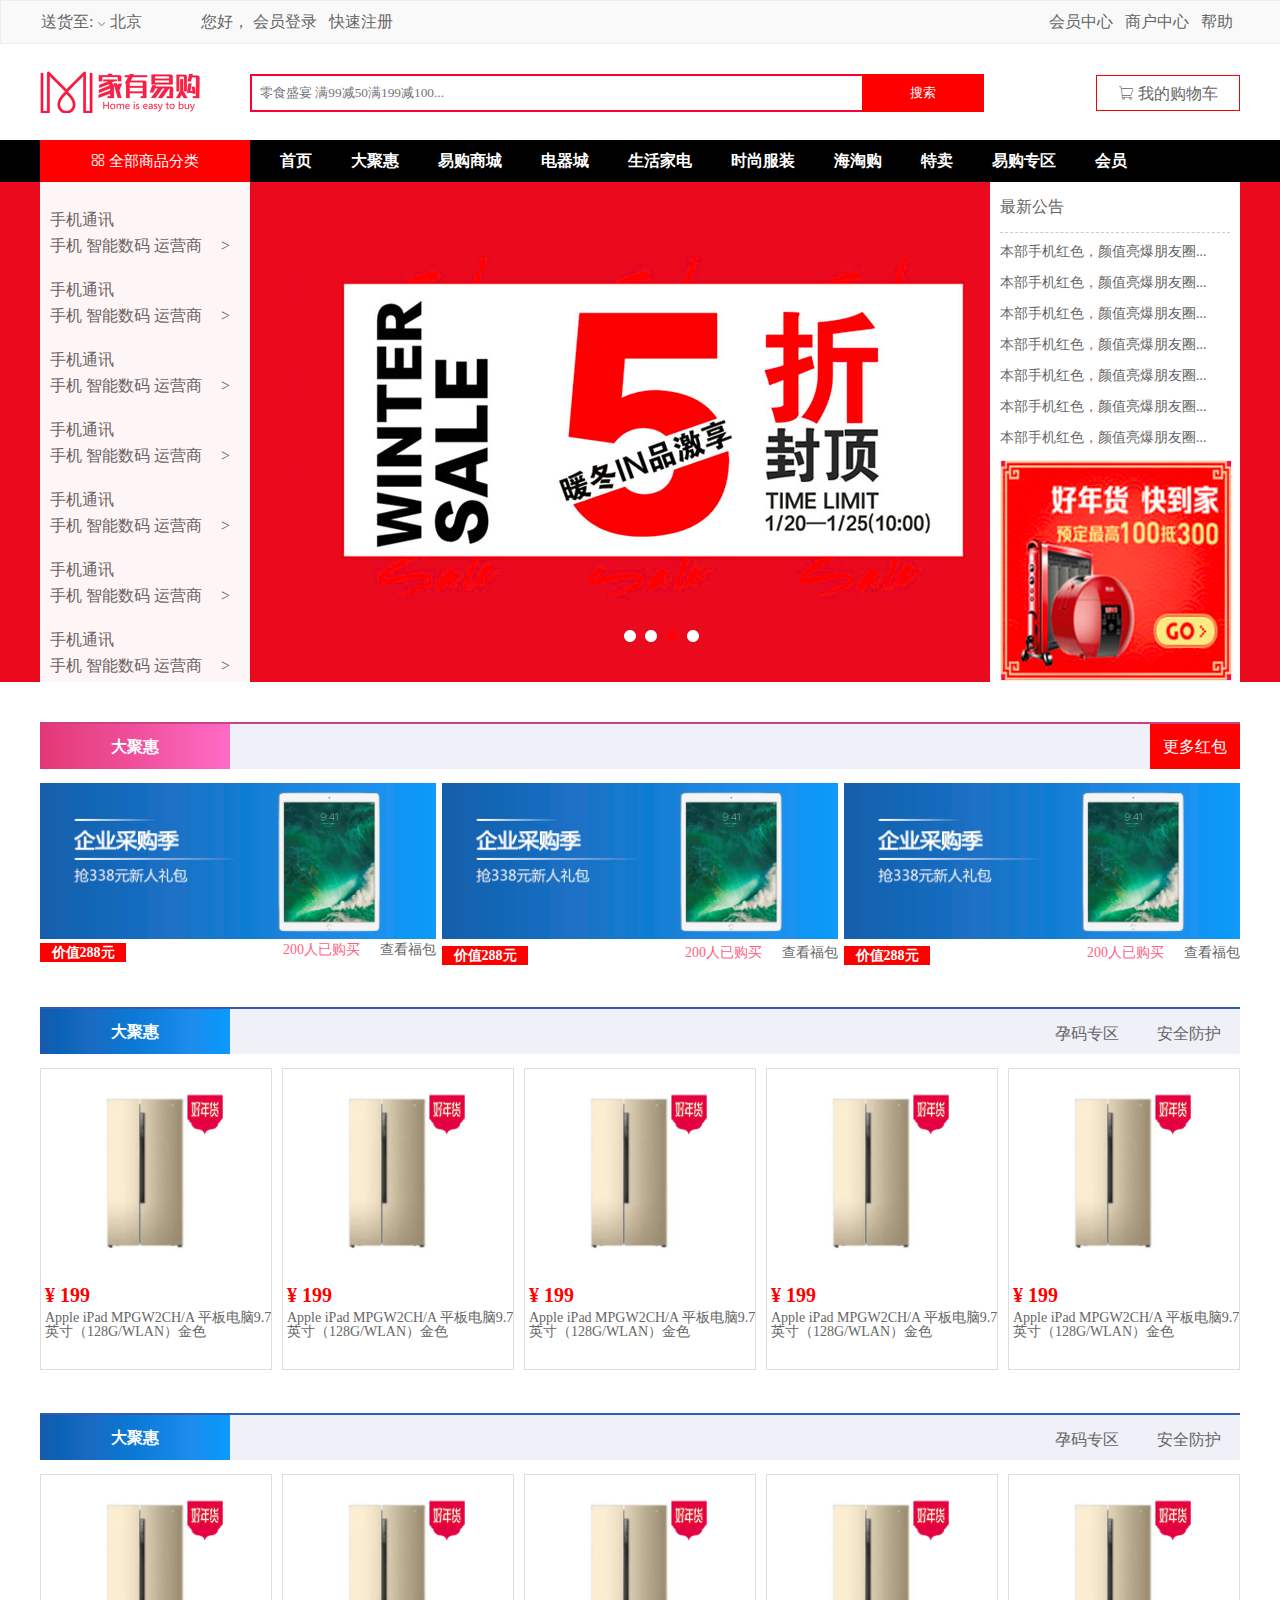
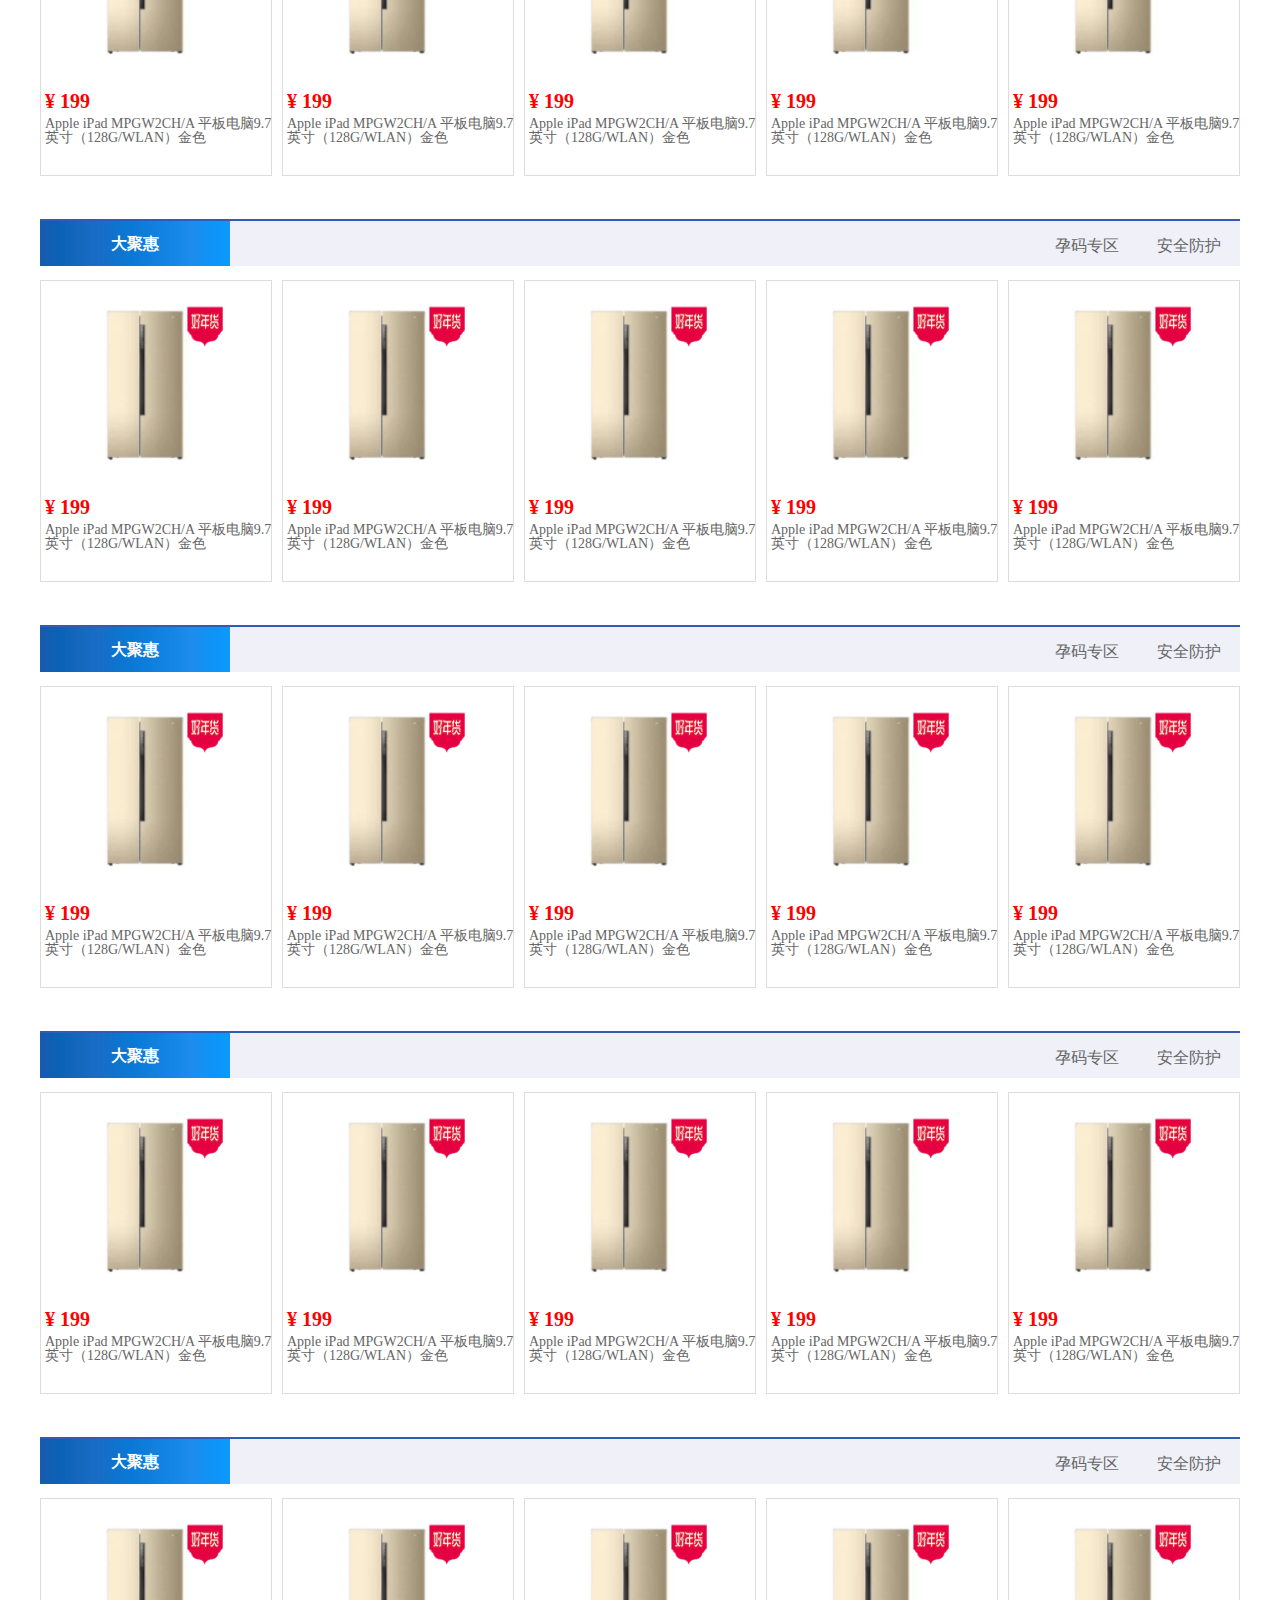
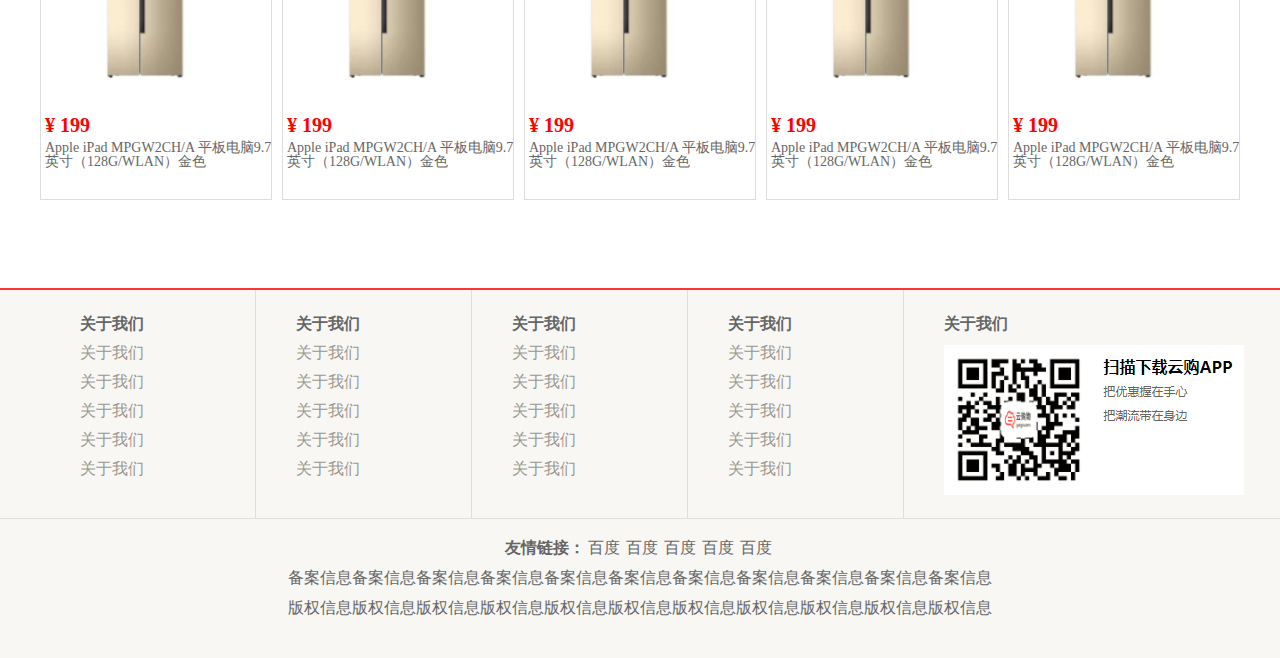
<file: index.html>
<!DOCTYPE html>
<html lang="en">

<head>
    <meta charset="UTF-8">
    <meta name="viewport" content="width=device-width, initial-scale=1.0">
    <title>html与css基础的综合实战案例</title>
    <link rel="stylesheet" href="css/base.css" type="text/css">
    <link rel="stylesheet" href="css/index.css" type="text/css">
    <link rel="stylesheet" href="css/iconfont.css" type="text/css">
</head>

<body>
    <div id="top">
        <div class="top_content clearfix">
            <div class="deliver">
                <em>送货至:</em>
                <img src="images/arrows_down.png" alt="">
                <a href="#">北京</a>
            </div>
            <div class="login">
                <em>您好，</em>
                <a href="#">会员登录</a>&nbsp;&nbsp;
                <a href="#">快速注册</a>
            </div>
            <div class="usercenter">
                <a href="#">会员中心</a>&nbsp;&nbsp;
                <a href="#">商户中心</a>&nbsp;&nbsp;
                <a href="#">帮助</a>
            </div>
        </div>
    </div>
    <div id="search">
        <div class="search_content clearfix">
            <div class="logo">
                <a href="#"><img src="images/search_logo.png"></a>
                <span style="display:inline-block;height:100%;vertical-align:middle;font-size:0;"></span>
            </div>
            <div class="searchform">
                <form action="#">
                    <input type="text" id="searchtext" placeholder="零食盛宴 满99减50满199减100..."><input type="button"
                        id="searchbtn" value="搜索">
                </form>
            </div>
            <div class="shoppingcar">
                <a href="#" class="iconfont icon-gouwuchezhengpin"> 我的购物车</a>
            </div>
        </div>
    </div>
    <div id="nav">
        <div class="nav_content">
            <div class="allclass iconfont icon-leimupinleifenleileibie">
                全部商品分类
            </div>
            <ul class="nav_items">
                <li><a href="#">首页</a></li>
                <li><a href="#">大聚惠</a></li>
                <li><a href="#">易购商城</a></li>
                <li><a href="#">电器城</a></li>
                <li><a href="#">生活家电</a></li>
                <li><a href="#">时尚服装</a></li>
                <li><a href="#">海淘购</a></li>
                <li><a href="#">特卖</a></li>
                <li><a href="#">易购专区</a></li>
                <li><a href="#">会员</a></li>
            </ul>
            <div class="allclass_content">
                <ul>
                    <li>
                        <h4>手机通讯</h4>
                        <a href="#">手机 智能数码 运营商 <em>&gt;</em></a>
                    </li>
                    <li>
                        <h4>手机通讯</h4>
                        <a href="#">手机 智能数码 运营商 <em>&gt;</em></a>
                    </li>
                    <li>
                        <h4>手机通讯</h4>
                        <a href="#">手机 智能数码 运营商 <em>&gt;</em></a>
                    </li>
                    <li>
                        <h4>手机通讯</h4>
                        <a href="#">手机 智能数码 运营商 <em>&gt;</em></a>
                    </li>
                    <li>
                        <h4>手机通讯</h4>
                        <a href="#">手机 智能数码 运营商 <em>&gt;</em></a>
                    </li>
                    <li>
                        <h4>手机通讯</h4>
                        <a href="#">手机 智能数码 运营商 <em>&gt;</em></a>
                    </li>
                    <li>
                        <h4>手机通讯</h4>
                        <a href="#">手机 智能数码 运营商 <em>&gt;</em></a>
                    </li>
                </ul>
            </div>
            <div class="notice">
                <h2>最新公告</h2>
                <ul>
                    <li><a href="#">本部手机红色，颜值亮爆朋友圈...</a></li>
                    <li><a href="#">本部手机红色，颜值亮爆朋友圈...</a></li>
                    <li><a href="#">本部手机红色，颜值亮爆朋友圈...</a></li>
                    <li><a href="#">本部手机红色，颜值亮爆朋友圈...</a></li>
                    <li><a href="#">本部手机红色，颜值亮爆朋友圈...</a></li>
                    <li><a href="#">本部手机红色，颜值亮爆朋友圈...</a></li>
                    <li><a href="#">本部手机红色，颜值亮爆朋友圈...</a></li>
                </ul>
                <a href="#"><img src="images/adimg.png" alt=""></a>
            </div>
        </div>
    </div>
    <div id="carousel">

    </div>
    <div id="productshow">
        <div class="common_bar djh_bar">
            <h2 class="common_title djh_title">大聚惠</h2>
            <a href="#" class="right_link">更多红包</a>
        </div>
        <div class="djh_content">
            <div class="djh_content_div right_margin_6">
                <a href="#">
                    <div class="djh_img">
                        <img src="images/qycgbg.png" alt="">
                    </div>
                </a>
                <div class="djh_bottom">
                    <em class="price">价值288元</em>
                    <a class="f_bag">查看福包</a>
                    <em class="buy_num">200人已购买</em>
                </div>
            </div>
            <div class="djh_content_div right_margin_6">
                <a href="#">
                    <img src="images/qycgbg.png" alt="">
                </a>
                <div class="djh_bottom">
                    <em class="price">价值288元</em>
                    <a class="f_bag">查看福包</a>
                    <em class="buy_num">200人已购买</em>
                </div>
            </div>
            <div class="djh_content_div">
                <a href="#">
                    <img src="images/qycgbg.png" alt="">
                </a>
                <div class="djh_bottom">
                    <em class="price">价值288元</em>
                    <a class="f_bag">查看福包</a>
                    <em class="buy_num">200人已购买</em>
                </div>
            </div>
        </div>

        <div class="p_info">
            <div class="common_bar ymzj_bar">
                <h2 class="common_title ymzj_title">大聚惠</h2>
                <ul class="p_list">
                    <li>安全防护</li>
                    <li>孕码专区</li>
                </ul>
            </div>
            <div class="p_content">
                <div class="p_content_detail right_margin_10">
                    <div class="p_img">
                        <a href="">
                            <img src="images/ad1.jpg" alt="">
                        </a>
                        <span style="display:inline-block;height:100%;vertical-align:middle;font-size:0;"></span>
                    </div>
                    <div class="p_bottom">
                        <div class="price">
                            &yen; 199
                        </div>
                        <p class="desc">
                            Apple iPad MPGW2CH/A 平板电脑9.7英寸（128G/WLAN）金色
                        </p>
                    </div>
                </div>
                <div class="p_content_detail right_margin_10">
                    <div class="p_img">
                        <a href="">
                            <img src="images/ad1.jpg" alt="">
                        </a>
                        <span style="display:inline-block;height:100%;vertical-align:middle;font-size:0;"></span>
                    </div>
                    <div class="p_bottom">
                        <div class="price">
                            &yen; 199
                        </div>
                        <p class="desc">
                            Apple iPad MPGW2CH/A 平板电脑9.7英寸（128G/WLAN）金色
                        </p>
                    </div>
                </div>
                <div class="p_content_detail right_margin_10">
                    <div class="p_img">
                        <a href="">
                            <img src="images/ad1.jpg" alt="">
                        </a>
                        <span style="display:inline-block;height:100%;vertical-align:middle;font-size:0;"></span>
                    </div>
                    <div class="p_bottom">
                        <div class="price">
                            &yen; 199
                        </div>
                        <p class="desc">
                            Apple iPad MPGW2CH/A 平板电脑9.7英寸（128G/WLAN）金色
                        </p>
                    </div>
                </div>
                <div class="p_content_detail right_margin_10">
                    <div class="p_img">
                        <a href="">
                            <img src="images/ad1.jpg" alt="">
                        </a>
                        <span style="display:inline-block;height:100%;vertical-align:middle;font-size:0;"></span>
                    </div>
                    <div class="p_bottom">
                        <div class="price">
                            &yen; 199
                        </div>
                        <p class="desc">
                            Apple iPad MPGW2CH/A 平板电脑9.7英寸（128G/WLAN）金色
                        </p>
                    </div>
                </div>
                <div class="p_content_detail">
                    <div class="p_img">
                        <a href="">
                            <img src="images/ad1.jpg" alt="">
                        </a>
                        <span style="display:inline-block;height:100%;vertical-align:middle;font-size:0;"></span>
                    </div>
                    <div class="p_bottom">
                        <div class="price">
                            &yen; 199
                        </div>
                        <p class="desc">
                            Apple iPad MPGW2CH/A 平板电脑9.7英寸（128G/WLAN）金色
                        </p>
                    </div>
                </div>
            </div>
        </div>

        <div class="p_info">
            <div class="common_bar ymzj_bar">
                <h2 class="common_title ymzj_title">大聚惠</h2>
                <ul class="p_list">
                    <li>安全防护</li>
                    <li>孕码专区</li>
                </ul>
            </div>
            <div class="p_content">
                <div class="p_content_detail right_margin_10">
                    <div class="p_img">
                        <a href="">
                            <img src="images/ad1.jpg" alt="">
                        </a>
                        <span style="display:inline-block;height:100%;vertical-align:middle;font-size:0;"></span>
                    </div>
                    <div class="p_bottom">
                        <div class="price">
                            &yen; 199
                        </div>
                        <p class="desc">
                            Apple iPad MPGW2CH/A 平板电脑9.7英寸（128G/WLAN）金色
                        </p>
                    </div>
                </div>
                <div class="p_content_detail right_margin_10">
                    <div class="p_img">
                        <a href="">
                            <img src="images/ad1.jpg" alt="">
                        </a>
                        <span style="display:inline-block;height:100%;vertical-align:middle;font-size:0;"></span>
                    </div>
                    <div class="p_bottom">
                        <div class="price">
                            &yen; 199
                        </div>
                        <p class="desc">
                            Apple iPad MPGW2CH/A 平板电脑9.7英寸（128G/WLAN）金色
                        </p>
                    </div>
                </div>
                <div class="p_content_detail right_margin_10">
                    <div class="p_img">
                        <a href="">
                            <img src="images/ad1.jpg" alt="">
                        </a>
                        <span style="display:inline-block;height:100%;vertical-align:middle;font-size:0;"></span>
                    </div>
                    <div class="p_bottom">
                        <div class="price">
                            &yen; 199
                        </div>
                        <p class="desc">
                            Apple iPad MPGW2CH/A 平板电脑9.7英寸（128G/WLAN）金色
                        </p>
                    </div>
                </div>
                <div class="p_content_detail right_margin_10">
                    <div class="p_img">
                        <a href="">
                            <img src="images/ad1.jpg" alt="">
                        </a>
                        <span style="display:inline-block;height:100%;vertical-align:middle;font-size:0;"></span>
                    </div>
                    <div class="p_bottom">
                        <div class="price">
                            &yen; 199
                        </div>
                        <p class="desc">
                            Apple iPad MPGW2CH/A 平板电脑9.7英寸（128G/WLAN）金色
                        </p>
                    </div>
                </div>
                <div class="p_content_detail">
                    <div class="p_img">
                        <a href="">
                            <img src="images/ad1.jpg" alt="">
                        </a>
                        <span style="display:inline-block;height:100%;vertical-align:middle;font-size:0;"></span>
                    </div>
                    <div class="p_bottom">
                        <div class="price">
                            &yen; 199
                        </div>
                        <p class="desc">
                            Apple iPad MPGW2CH/A 平板电脑9.7英寸（128G/WLAN）金色
                        </p>
                    </div>
                </div>
            </div>
        </div>

        <div class="p_info">
            <div class="common_bar ymzj_bar">
                <h2 class="common_title ymzj_title">大聚惠</h2>
                <ul class="p_list">
                    <li>安全防护</li>
                    <li>孕码专区</li>
                </ul>
            </div>
            <div class="p_content">
                <div class="p_content_detail right_margin_10">
                    <div class="p_img">
                        <a href="">
                            <img src="images/ad1.jpg" alt="">
                        </a>
                        <span style="display:inline-block;height:100%;vertical-align:middle;font-size:0;"></span>
                    </div>
                    <div class="p_bottom">
                        <div class="price">
                            &yen; 199
                        </div>
                        <p class="desc">
                            Apple iPad MPGW2CH/A 平板电脑9.7英寸（128G/WLAN）金色
                        </p>
                    </div>
                </div>
                <div class="p_content_detail right_margin_10">
                    <div class="p_img">
                        <a href="">
                            <img src="images/ad1.jpg" alt="">
                        </a>
                        <span style="display:inline-block;height:100%;vertical-align:middle;font-size:0;"></span>
                    </div>
                    <div class="p_bottom">
                        <div class="price">
                            &yen; 199
                        </div>
                        <p class="desc">
                            Apple iPad MPGW2CH/A 平板电脑9.7英寸（128G/WLAN）金色
                        </p>
                    </div>
                </div>
                <div class="p_content_detail right_margin_10">
                    <div class="p_img">
                        <a href="">
                            <img src="images/ad1.jpg" alt="">
                        </a>
                        <span style="display:inline-block;height:100%;vertical-align:middle;font-size:0;"></span>
                    </div>
                    <div class="p_bottom">
                        <div class="price">
                            &yen; 199
                        </div>
                        <p class="desc">
                            Apple iPad MPGW2CH/A 平板电脑9.7英寸（128G/WLAN）金色
                        </p>
                    </div>
                </div>
                <div class="p_content_detail right_margin_10">
                    <div class="p_img">
                        <a href="">
                            <img src="images/ad1.jpg" alt="">
                        </a>
                        <span style="display:inline-block;height:100%;vertical-align:middle;font-size:0;"></span>
                    </div>
                    <div class="p_bottom">
                        <div class="price">
                            &yen; 199
                        </div>
                        <p class="desc">
                            Apple iPad MPGW2CH/A 平板电脑9.7英寸（128G/WLAN）金色
                        </p>
                    </div>
                </div>
                <div class="p_content_detail">
                    <div class="p_img">
                        <a href="">
                            <img src="images/ad1.jpg" alt="">
                        </a>
                        <span style="display:inline-block;height:100%;vertical-align:middle;font-size:0;"></span>
                    </div>
                    <div class="p_bottom">
                        <div class="price">
                            &yen; 199
                        </div>
                        <p class="desc">
                            Apple iPad MPGW2CH/A 平板电脑9.7英寸（128G/WLAN）金色
                        </p>
                    </div>
                </div>
            </div>
        </div>

        <div class="p_info">
            <div class="common_bar ymzj_bar">
                <h2 class="common_title ymzj_title">大聚惠</h2>
                <ul class="p_list">
                    <li>安全防护</li>
                    <li>孕码专区</li>
                </ul>
            </div>
            <div class="p_content">
                <div class="p_content_detail right_margin_10">
                    <div class="p_img">
                        <a href="">
                            <img src="images/ad1.jpg" alt="">
                        </a>
                        <span style="display:inline-block;height:100%;vertical-align:middle;font-size:0;"></span>
                    </div>
                    <div class="p_bottom">
                        <div class="price">
                            &yen; 199
                        </div>
                        <p class="desc">
                            Apple iPad MPGW2CH/A 平板电脑9.7英寸（128G/WLAN）金色
                        </p>
                    </div>
                </div>
                <div class="p_content_detail right_margin_10">
                    <div class="p_img">
                        <a href="">
                            <img src="images/ad1.jpg" alt="">
                        </a>
                        <span style="display:inline-block;height:100%;vertical-align:middle;font-size:0;"></span>
                    </div>
                    <div class="p_bottom">
                        <div class="price">
                            &yen; 199
                        </div>
                        <p class="desc">
                            Apple iPad MPGW2CH/A 平板电脑9.7英寸（128G/WLAN）金色
                        </p>
                    </div>
                </div>
                <div class="p_content_detail right_margin_10">
                    <div class="p_img">
                        <a href="">
                            <img src="images/ad1.jpg" alt="">
                        </a>
                        <span style="display:inline-block;height:100%;vertical-align:middle;font-size:0;"></span>
                    </div>
                    <div class="p_bottom">
                        <div class="price">
                            &yen; 199
                        </div>
                        <p class="desc">
                            Apple iPad MPGW2CH/A 平板电脑9.7英寸（128G/WLAN）金色
                        </p>
                    </div>
                </div>
                <div class="p_content_detail right_margin_10">
                    <div class="p_img">
                        <a href="">
                            <img src="images/ad1.jpg" alt="">
                        </a>
                        <span style="display:inline-block;height:100%;vertical-align:middle;font-size:0;"></span>
                    </div>
                    <div class="p_bottom">
                        <div class="price">
                            &yen; 199
                        </div>
                        <p class="desc">
                            Apple iPad MPGW2CH/A 平板电脑9.7英寸（128G/WLAN）金色
                        </p>
                    </div>
                </div>
                <div class="p_content_detail">
                    <div class="p_img">
                        <a href="">
                            <img src="images/ad1.jpg" alt="">
                        </a>
                        <span style="display:inline-block;height:100%;vertical-align:middle;font-size:0;"></span>
                    </div>
                    <div class="p_bottom">
                        <div class="price">
                            &yen; 199
                        </div>
                        <p class="desc">
                            Apple iPad MPGW2CH/A 平板电脑9.7英寸（128G/WLAN）金色
                        </p>
                    </div>
                </div>
            </div>
        </div>

        <div class="p_info">
            <div class="common_bar ymzj_bar">
                <h2 class="common_title ymzj_title">大聚惠</h2>
                <ul class="p_list">
                    <li>安全防护</li>
                    <li>孕码专区</li>
                </ul>
            </div>
            <div class="p_content">
                <div class="p_content_detail right_margin_10">
                    <div class="p_img">
                        <a href="">
                            <img src="images/ad1.jpg" alt="">
                        </a>
                        <span style="display:inline-block;height:100%;vertical-align:middle;font-size:0;"></span>
                    </div>
                    <div class="p_bottom">
                        <div class="price">
                            &yen; 199
                        </div>
                        <p class="desc">
                            Apple iPad MPGW2CH/A 平板电脑9.7英寸（128G/WLAN）金色
                        </p>
                    </div>
                </div>
                <div class="p_content_detail right_margin_10">
                    <div class="p_img">
                        <a href="">
                            <img src="images/ad1.jpg" alt="">
                        </a>
                        <span style="display:inline-block;height:100%;vertical-align:middle;font-size:0;"></span>
                    </div>
                    <div class="p_bottom">
                        <div class="price">
                            &yen; 199
                        </div>
                        <p class="desc">
                            Apple iPad MPGW2CH/A 平板电脑9.7英寸（128G/WLAN）金色
                        </p>
                    </div>
                </div>
                <div class="p_content_detail right_margin_10">
                    <div class="p_img">
                        <a href="">
                            <img src="images/ad1.jpg" alt="">
                        </a>
                        <span style="display:inline-block;height:100%;vertical-align:middle;font-size:0;"></span>
                    </div>
                    <div class="p_bottom">
                        <div class="price">
                            &yen; 199
                        </div>
                        <p class="desc">
                            Apple iPad MPGW2CH/A 平板电脑9.7英寸（128G/WLAN）金色
                        </p>
                    </div>
                </div>
                <div class="p_content_detail right_margin_10">
                    <div class="p_img">
                        <a href="">
                            <img src="images/ad1.jpg" alt="">
                        </a>
                        <span style="display:inline-block;height:100%;vertical-align:middle;font-size:0;"></span>
                    </div>
                    <div class="p_bottom">
                        <div class="price">
                            &yen; 199
                        </div>
                        <p class="desc">
                            Apple iPad MPGW2CH/A 平板电脑9.7英寸（128G/WLAN）金色
                        </p>
                    </div>
                </div>
                <div class="p_content_detail">
                    <div class="p_img">
                        <a href="">
                            <img src="images/ad1.jpg" alt="">
                        </a>
                        <span style="display:inline-block;height:100%;vertical-align:middle;font-size:0;"></span>
                    </div>
                    <div class="p_bottom">
                        <div class="price">
                            &yen; 199
                        </div>
                        <p class="desc">
                            Apple iPad MPGW2CH/A 平板电脑9.7英寸（128G/WLAN）金色
                        </p>
                    </div>
                </div>
            </div>
        </div>

        <div class="p_info">
            <div class="common_bar ymzj_bar">
                <h2 class="common_title ymzj_title">大聚惠</h2>
                <ul class="p_list">
                    <li>安全防护</li>
                    <li>孕码专区</li>
                </ul>
            </div>
            <div class="p_content">
                <div class="p_content_detail right_margin_10">
                    <div class="p_img">
                        <a href="">
                            <img src="images/ad1.jpg" alt="">
                        </a>
                        <span style="display:inline-block;height:100%;vertical-align:middle;font-size:0;"></span>
                    </div>
                    <div class="p_bottom">
                        <div class="price">
                            &yen; 199
                        </div>
                        <p class="desc">
                            Apple iPad MPGW2CH/A 平板电脑9.7英寸（128G/WLAN）金色
                        </p>
                    </div>
                </div>
                <div class="p_content_detail right_margin_10">
                    <div class="p_img">
                        <a href="">
                            <img src="images/ad1.jpg" alt="">
                        </a>
                        <span style="display:inline-block;height:100%;vertical-align:middle;font-size:0;"></span>
                    </div>
                    <div class="p_bottom">
                        <div class="price">
                            &yen; 199
                        </div>
                        <p class="desc">
                            Apple iPad MPGW2CH/A 平板电脑9.7英寸（128G/WLAN）金色
                        </p>
                    </div>
                </div>
                <div class="p_content_detail right_margin_10">
                    <div class="p_img">
                        <a href="">
                            <img src="images/ad1.jpg" alt="">
                        </a>
                        <span style="display:inline-block;height:100%;vertical-align:middle;font-size:0;"></span>
                    </div>
                    <div class="p_bottom">
                        <div class="price">
                            &yen; 199
                        </div>
                        <p class="desc">
                            Apple iPad MPGW2CH/A 平板电脑9.7英寸（128G/WLAN）金色
                        </p>
                    </div>
                </div>
                <div class="p_content_detail right_margin_10">
                    <div class="p_img">
                        <a href="">
                            <img src="images/ad1.jpg" alt="">
                        </a>
                        <span style="display:inline-block;height:100%;vertical-align:middle;font-size:0;"></span>
                    </div>
                    <div class="p_bottom">
                        <div class="price">
                            &yen; 199
                        </div>
                        <p class="desc">
                            Apple iPad MPGW2CH/A 平板电脑9.7英寸（128G/WLAN）金色
                        </p>
                    </div>
                </div>
                <div class="p_content_detail">
                    <div class="p_img">
                        <a href="">
                            <img src="images/ad1.jpg" alt="">
                        </a>
                        <span style="display:inline-block;height:100%;vertical-align:middle;font-size:0;"></span>
                    </div>
                    <div class="p_bottom">
                        <div class="price">
                            &yen; 199
                        </div>
                        <p class="desc">
                            Apple iPad MPGW2CH/A 平板电脑9.7英寸（128G/WLAN）金色
                        </p>
                    </div>
                </div>
            </div>
        </div>

    </div>

    <div id="foot">
        <div class="foot_content">
            <div class="foot_con1200">
                <ul>
                    <li>
                        <h2>关于我们</h2>
                    </li>
                    <li><a href="#">关于我们</a></li>
                    <li><a href="#">关于我们</a></li>
                    <li><a href="#">关于我们</a></li>
                    <li><a href="#">关于我们</a></li>
                    <li><a href="#">关于我们</a></li>
                </ul>
                <ul>
                    <li>
                        <h2>关于我们</h2>
                    </li>
                    <li><a href="#">关于我们</a></li>
                    <li><a href="#">关于我们</a></li>
                    <li><a href="#">关于我们</a></li>
                    <li><a href="#">关于我们</a></li>
                    <li><a href="#">关于我们</a></li>
                </ul>
                <ul>
                    <li>
                        <h2>关于我们</h2>
                    </li>
                    <li><a href="#">关于我们</a></li>
                    <li><a href="#">关于我们</a></li>
                    <li><a href="#">关于我们</a></li>
                    <li><a href="#">关于我们</a></li>
                    <li><a href="#">关于我们</a></li>
                </ul>
                <ul>
                    <li>
                        <h2>关于我们</h2>
                    </li>
                    <li><a href="#">关于我们</a></li>
                    <li><a href="#">关于我们</a></li>
                    <li><a href="#">关于我们</a></li>
                    <li><a href="#">关于我们</a></li>
                    <li><a href="#">关于我们</a></li>
                </ul>
                <ul class="lastul">
                    <li>
                        <h2>关于我们</h2>
                    </li>
                    <li><img src="images/foot_code.png" alt=""></li>
                </ul>
            </div>
            <p class="friend_link">
                <em>友情链接：</em><a href="#">百度</a><a href="#">百度</a><a href="#">百度</a><a href="#">百度</a><a href="#">百度</a>
            </p>
            <p>
                备案信息备案信息备案信息备案信息备案信息备案信息备案信息备案信息备案信息备案信息备案信息
            </p>
            <p>版权信息版权信息版权信息版权信息版权信息版权信息版权信息版权信息版权信息版权信息版权信息</p>
        </div>
    </div>
</body>

</html>
</file>
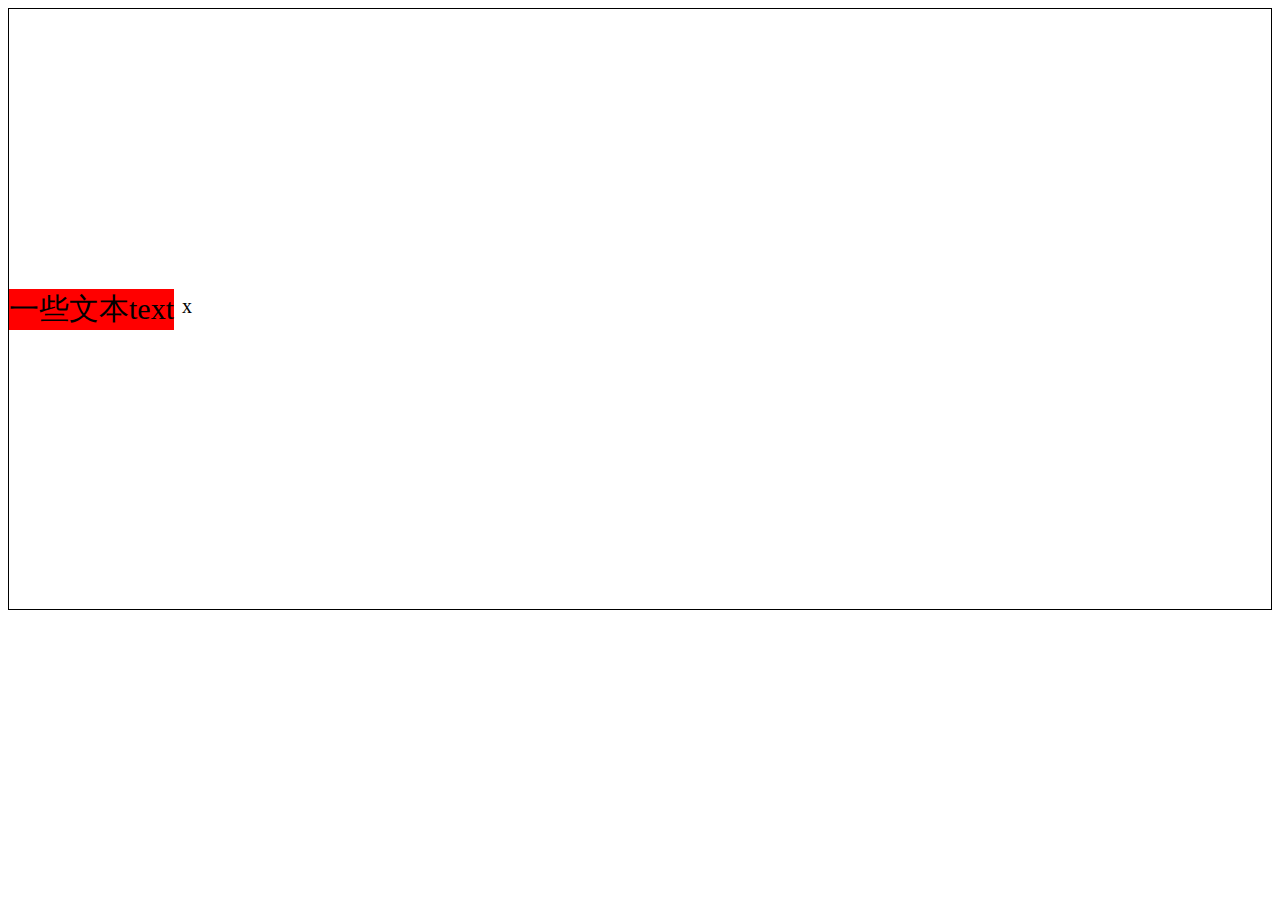
<file: test.html>
<!DOCTYPE html>
<html lang="en">

<head>
    <meta charset="UTF-8">
    <meta name="viewport" content="width=device-width, initial-scale=1.0">
    <title>测试</title>
    <style>
        .line-box {
            position: relative;
            /* padding-left: 100px; */
            border: 1px solid black;
            /* font-size: 0px; */
            height: 600px;
        }

        .line-box::after {
            font-size: 20px;
            content: 'x';
            line-height: 10px;
        }

        .text {
            background-color: red;
            display: inline-block;
            font-size: 30px;
            vertical-align: middle;
        }

        .child-box1 {
            display: inline-block;
            width: 100px;
            height: 100px;
            border: 1px solid red;
            vertical-align: middle;
        }

        .child-box2 {
            display: inline-block;
            width: 100px;
            height: 100px;
            border: 1px solid red;
            vertical-align: middle;
        }

        .line {
            position: absolute;
            top: 100px;
            height: 2px;
            width: 300px;
            background: black;
        }
    </style>
</head>

<body>
    <!-- <div class="wrap">
        <img src="images/Snipaste_2020-04-22_21-20-16.png"/>
    </div>
    <div class="wrap">
        <span style="vertical-align: baseline;">我有内容</span>
        <span style="vertical-align: top;"></span>
    </div> -->
    <div class="wrap" style="height:400px;">
        <div class="line-box">
            <span class="text">一些文本text</span>
            <span style="display:inline-block;height:100%;vertical-align:middle;font-size:0;"></span>
            <!-- 横线，测试用，用来比对两个子元素和父元素对齐的位置 -->
            <!-- <dikv class="line"></dikv> -->
            <!-- <div class="child-box1"></div>
            <div class="child-box2"></div> -->
        </div>
    </div>
</body>

</html>
</file>
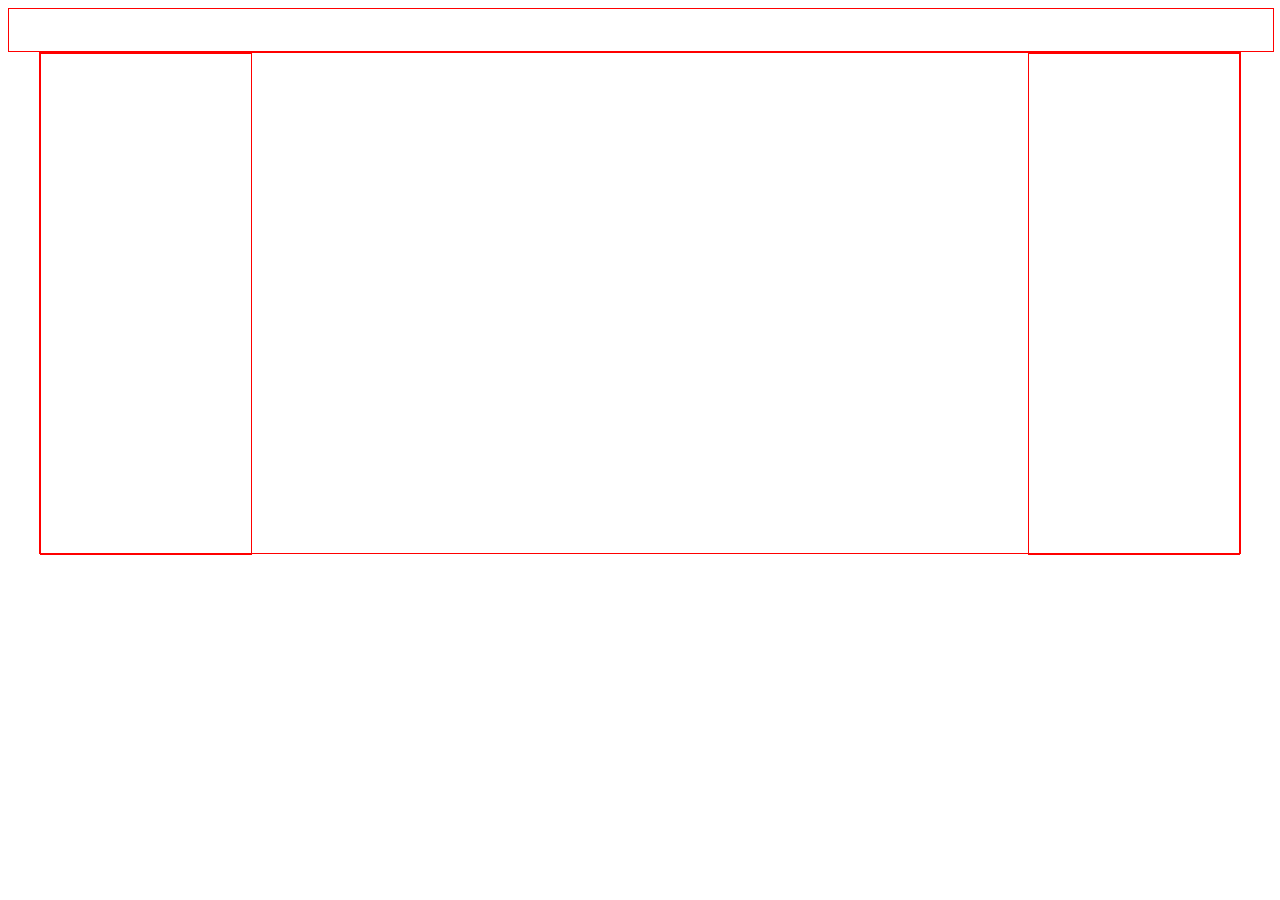
<file: test/test1.html>
<!DOCTYPE html>
<html lang="en">
<head>
    <meta charset="UTF-8">
    <meta name="viewport" content="width=device-width, initial-scale=1.0">
    <title>Document</title>
    <style>
        .father{
            width: 100%;
            height: 42px;
            border: red solid 1px;
        }
        .child1{
            width: 210px;
            height: 500px;
            border: red solid 1px;
            float: left;
        }
        .child2{
            width: 210px;
            height: 500px;
            border: red solid 1px;
            float: right;
        }
        .carousel{
            width: 1200px;
            height: 500px;
            border: red solid 1px;
            margin: 0px auto;
        }
    </style>
</head>
<body>
    <div class="father">
        <!-- <div class="child1"></div> -->
    </div>
    <div class="carousel">
        <div class="child1"></div>
        <div class="child2"></div>
    </div>

</body>
</html>
</file>
<file: css/index.css>
#top {
    width: 100%;
    height: 42px;
    background-color: #f9f9f9;
    border: solid 1px #eeeeee;
}

#top .top_content {
    width: 1200px;
    height: 42px;
    margin: 0px auto;
}

#top .top_content .deliver {
    width: 160px;
    height: 42px;
    float: left;
    line-height: 42px;
}

#top .top_content .login {
    width: 200px;
    height: 42px;
    float: left;
    line-height: 42px;
}

#top .top_content .usercenter {
    width: 200px;
    height: 42px;
    float: right;
    line-height: 42px;
    text-align: center;
}

#search {
    width: 100%;
    height: 96px;
}

#search .search_content {
    width: 1200px;
    height: 96px;
    margin: 0px auto;
}

#search .search_content .logo {
    width: 210px;
    height: 96px;
    float: left;
}

#search .search_content .logo a img {
    /* margin-top: 27px; */
    vertical-align: middle;
}

#search .search_content .searchform {
    width: 750px;
    height: 96px;
    float: left;
    line-height: 96px;
}

#search .search_content .shoppingcar {
    width: 144px;
    height: 96px;
    float: right;
}

#search .search_content .shoppingcar a {
    width: 142px;
    height: 34px;
    display: block;
    border: 1px solid red;
    text-align: center;
    line-height: 34px;
    margin-top: 31px;
}

#searchtext {
    width: 592px;
    height: 38px;
    border: 0px;
    padding: 0px 10px;
    outline: none;
    background: url(../images/searchtext_bg.png) no-repeat 0 center;
}

#searchbtn {
    width: 122px;
    height: 38px;
    border: 0;
    padding: 0;
    background-color: red;
    color: white;
    outline: none;
}

/* 导航栏部分样式设置 */
#nav {
    width: 100%;
    height: 42px;
    background-color: black;
}

#nav .nav_content {
    width: 1200px;
    height: 42px;
    margin: 0px auto;
    position: relative;
}

#nav .nav_content .allclass {
    width: 210px;
    height: 42px;
    line-height: 42px;
    text-align: center;
    background-color: red;
    color: white;
    font-size: 15px;
    float: left;
}

#nav .nav_content .nav_items {
    width: 960px;
    height: 42px;
    line-height: 42px;
    float: left;
    padding-left: 30px;
}

#nav .nav_content .nav_items li {
    float: left;
    padding-right: 39px;
}

#nav .nav_content .nav_items li a {
    color: white;
    font-weight: bold;
}

#nav .nav_content .allclass_content {
    width: 210px;
    height: 500px;
    position: absolute;
    top: 42px;
    left: 0px;
    background: white;
    filter: alpha(Opacity=96);
    -moz-opacity: 0.96;
    opacity: 0.96;
}

#nav .nav_content .allclass_content ul {
    width: 180px;
    margin-left: 10px;
}

#nav .nav_content .allclass_content li {
    width: 180px;
    height: 40px;
    padding-top: 30px;
}

#nav .nav_content .allclass_content li a {
    display: block;
    margin-top: 10px;
}

#nav .nav_content .allclass_content li a em {
    float: right;
}

#nav .nav_content .notice {
    width: 230px;
    height: 500px;
    background-color: white;
    /* float: right;     */
    position: absolute;
    right: 0px;
    margin-top: 42px;
    padding: 0px 10px;
}

#nav .nav_content .notice h2 {
    width: 100%;
    height: 50px;
    line-height: 50px;
    border-bottom: 1px #cccccc dashed;
    font-size: 16px;
}

#nav .nav_content .notice ul {
    margin-top: 10px;
}

#nav .nav_content .notice ul li {
    margin-bottom: 15px;
}

#nav .nav_content .notice ul li a {
    font-size: 14px;
}

#carousel {
    width: 100%;
    height: 500px;
    background: url('../images/carouselimg.png') no-repeat center center;
}

/* 商品展示部分样式 */
#productshow {
    width: 100%;
    padding-top: 40px;
    padding-bottom: 90px;
}

#productshow .common_bar {
    width: 1200px;
    height: 45px;
    background-color: #eff0f8;
    border-top: 2px solid;
    margin: 0px auto;
    margin-bottom: 14px;
}

#productshow .djh_bar {
    border-top-color: #ca4283;
}

#productshow .djh_bar .djh_title {
    background: url(../images/djh_bg.png) repeat-y center center;
}

#productshow .common_bar .common_title {
    width: 190px;
    height: 45px;
    line-height: 45px;
    text-align: center;
    font-size: 16px;
    font-weight: bolder;
    color: white;
    float: left;
}

#productshow .djh_bar .right_link {
    width: 90px;
    height: 45px;
    line-height: 45px;
    background-color: red;
    float: right;
    color: white;
    text-align: center;
}

#productshow .djh_content {
    width: 1200px;
    height: 179px;
    margin: 0px auto;
}

#productshow .djh_content .djh_content_div {
    width: 396px;
    height: 179px;
    float: left;
}

#productshow .djh_content .djh_content_div .djh_img {
    height: 156px;
}

#productshow .djh_content .right_margin_6 {
    margin-right: 6px;
}



#productshow .djh_content .djh_content_div .djh_bottom {
    font-size: 14px;
    margin-top: 4px;
}

#productshow .djh_content .djh_content_div .djh_bottom .price {
    width: 86px;
    height: 19px;
    line-height: 19px;
    background-color: red;
    text-align: center;
    color: white;
    font-weight: bolder;
    float: left;
}

#productshow .djh_content .djh_content_div .djh_bottom .f_bag {
    float: right;
}

#productshow .djh_content .djh_content_div .djh_bottom .buy_num {
    float: right;
    text-align: right;
    margin-right: 20px;
    color: #ff6182;
}

/* 商品展示内容的样式 */
#productshow .p_info {
    margin-top: 45px;
}

#productshow .p_info .ymzj_bar {
    border-top-color: #325bb4;
}

#productshow .p_info .ymzj_bar .ymzj_title {
    background: url(../images/myzj_title_bg.png) repeat-y center center;
}

#productshow .p_info .ymzj_bar .p_list {
    float: right;
}

#productshow .p_info .ymzj_bar .p_list li {
    text-align: center;
    padding: 17px 19px;
    float: right;
}

#productshow .p_info .p_content {
    width: 1200px;
    height: 300px;
    margin: 0px auto;
}

#productshow .p_info .p_content .p_content_detail {
    width: 230px;
    height: 300px;
    border: 1px solid #dddddd;
    float: left;
}

#productshow .p_info .p_content .right_margin_10 {
    margin-right: 10px;
}

#productshow .p_info .p_content .p_content_detail .p_img {
    width: 230px;
    height: 216px;
    text-align: center;
}

#productshow .p_info .p_content .p_content_detail .p_img a img {
    width: 216px;
    vertical-align: middle;
}

#productshow .p_info .p_content .p_content_detail .p_bottom {
    width: 230px;
    height: 84px;
    padding-left: 4px;
}

#productshow .p_info .p_content .p_content_detail .p_bottom .price {
    width: 230px;
    height: 26px;
    font-size: 20px;
    color: red;
    font-weight: bolder;
}

#productshow .p_info .p_content .p_content_detail .desc {
    width: 230px;
    height: 60px;
    font-size: 14px;
}

#foot {
    width: 100%;
    height: 370px;
    background-color: #f8f7f4;

}

#foot .foot_content {
    width: 100%;
    height: 228px;
    border-top: 2px #ff3333 solid;
    border-bottom: 1px #e0dedb solid;
}

#foot .foot_content .foot_con1200 {
    width: 1200px;
    height: 228px;
    margin: 0px auto;
}

#foot .foot_content .foot_con1200 ul {
    width: 215px;
    height: 202px;
    border-right: 1px #e0dedb solid;
    float: left;
    padding-top: 26px;
}

#foot .foot_content .foot_con1200 .lastul {
    width: 336px;
    border-right: 0px;
}

#foot .foot_content .foot_con1200 ul li h2 {
    font-size: 16px;
    font-weight: bold;

}

#foot .foot_content .foot_con1200 ul li a{
    color: #9a9791;
}

#foot .foot_content .foot_con1200 ul li img{

}

#foot .foot_content .foot_con1200 ul li {
    padding-left: 40px;
    padding-bottom: 13px;
}

#foot .foot_content p{
    line-height: 30px;
    text-align: center;
}

#foot .foot_content .friend_link{
    margin-top: 15px;
}

#foot .foot_content .friend_link em{
    font-weight: bolder;
}

#foot .foot_content .friend_link a{
    padding: 0px 3px;
}
</file>
<file: css/iconfont.css>
@font-face {font-family: "iconfont";
  src: url('iconfont.eot?t=1587701222596'); /* IE9 */
  src: url('iconfont.eot?t=1587701222596#iefix') format('embedded-opentype'), /* IE6-IE8 */
  url('[data-uri]') format('woff2'),
  url('iconfont.woff?t=1587701222596') format('woff'),
  url('iconfont.ttf?t=1587701222596') format('truetype'), /* chrome, firefox, opera, Safari, Android, iOS 4.2+ */
  url('iconfont.svg?t=1587701222596#iconfont') format('svg'); /* iOS 4.1- */
}

.iconfont {
  font-family: "iconfont" !important;
  font-size: 16px;
  font-style: normal;
  -webkit-font-smoothing: antialiased;
  -moz-osx-font-smoothing: grayscale;
}

.icon-leimupinleifenleileibie:before {
  content: "\e7f9";
}

.icon-gouwuchezhengpin:before {
  content: "\e610";
}
</file>
<file: css/base.css>
/*
    base.css 样式文件，设置整个项目中的所有html页面都要遵循的样式规则
*/
/* http://meyerweb.com/eric/tools/css/reset/
   v2.0 | 20110126
   License: none (public domain)
*/

html,
body,
div,
span,
applet,
object,
iframe,
h1,
h2,
h3,
h4,
h5,
h6,
p,
blockquote,
pre,
a,
abbr,
acronym,
address,
big,
cite,
code,
del,
dfn,
em,
img,
ins,
kbd,
q,
s,
samp,
small,
strike,
strong,
sub,
sup,
tt,
var,
b,
u,
i,
center,
dl,
dt,
dd,
ol,
ul,
li,
fieldset,
form,
label,
legend,
table,
caption,
tbody,
tfoot,
thead,
tr,
th,
td,
article,
aside,
canvas,
details,
embed,
figure,
figcaption,
footer,
header,
hgroup,
menu,
nav,
output,
ruby,
section,
summary,
time,
mark,
audio,
video {
    margin: 0;
    padding: 0;
    border: 0;
    font-size: 100%;
    font: inherit;
    vertical-align: baseline;
}

/* HTML5 display-role reset for older browsers */
article,
aside,
details,
figcaption,
figure,
footer,
header,
hgroup,
menu,
nav,
section {
    display: block;
}

body {
    line-height: 1;
}

ol,
ul {
    list-style: none;
}

blockquote,
q {
    quotes: none;
}

blockquote:before,
blockquote:after,
q:before,
q:after {
    content: '';
    content: none;
}

table {
    border-collapse: collapse;
    border-spacing: 0;
}

*,
body {
    font-family: "Microsoft yahei", 微软雅黑, simsum宋体, "time new roman", serif;
    font-size: 14;
    color: #666666;
}

a{
    text-decoration-line: none;
}

a:hover{
    color: orange;
}

/* 设置清除浮动 在浮动元素的父元素上加上该class属性*/
.clearfix{*zoom:1;}
.clearfix::after{
	clear:both;
	content:"";
	display:block;
	height:0;
	visibility:hidden;
}
</file>
